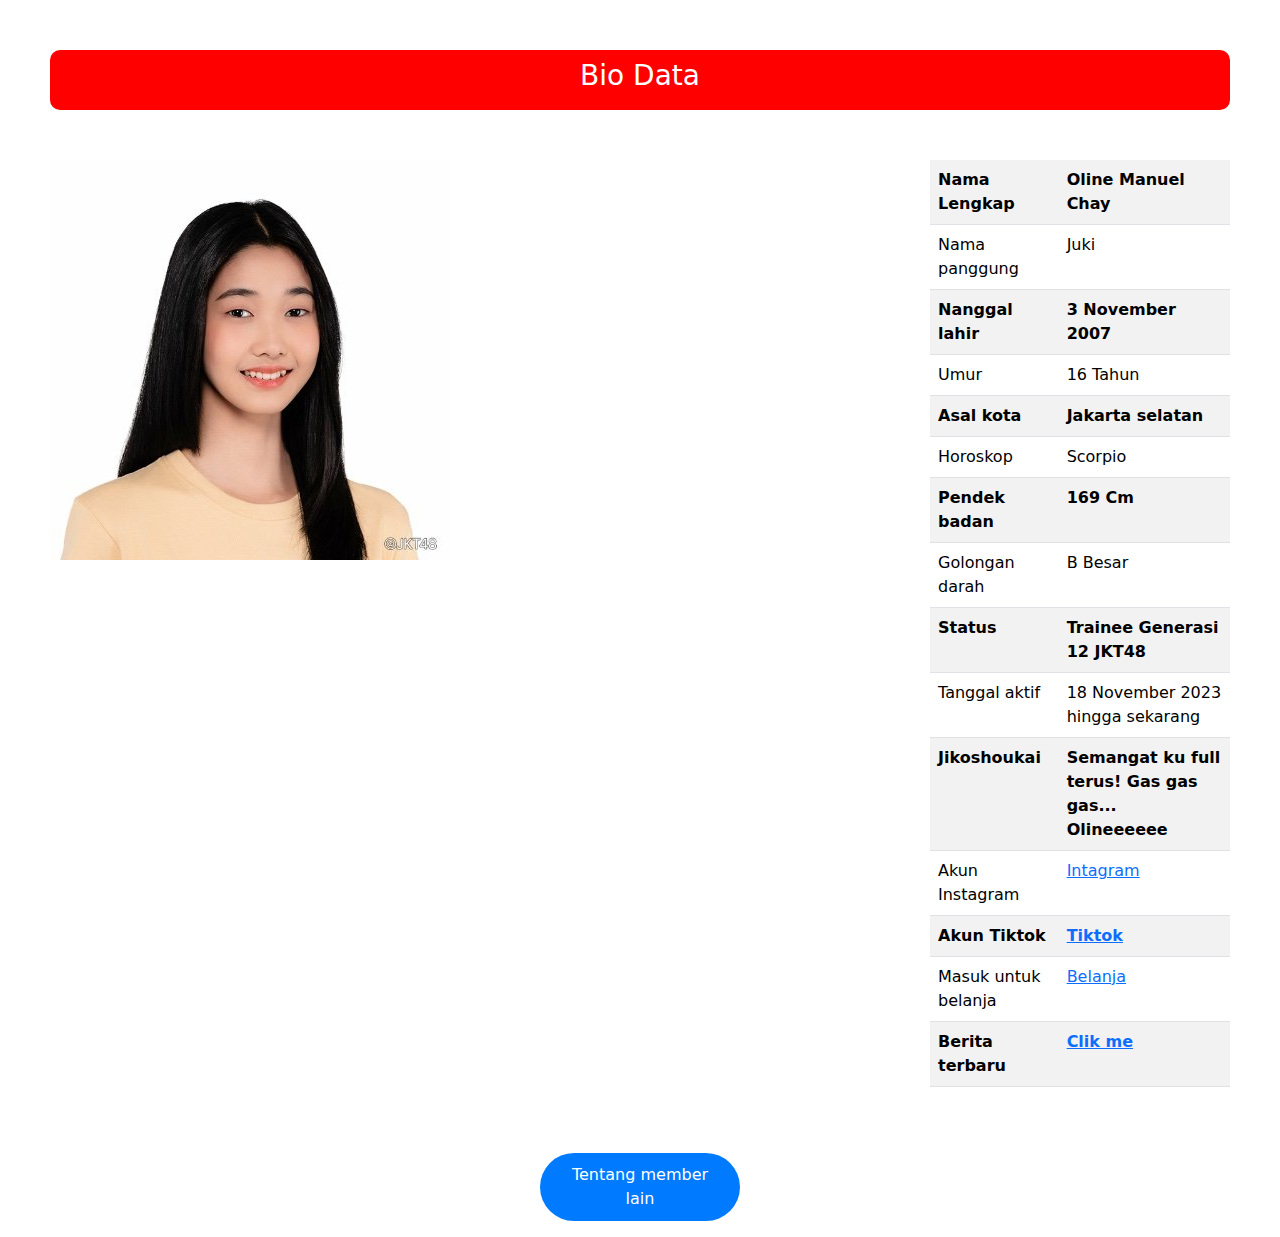
<file: index.html>
<!DOCTYPE html>
<html lang="en">
<head>
    <meta charset="UTF-8">
    <meta name="viewport" content="width=device-width, initial-scale=1.0">
    <title>Document</title>
    <script src="https://cdn.jsdelivr.net/npm/@popperjs/core@2.11.8/dist/umd/popper.min.js" integrity="sha384-I7E8VVD/ismYTF4hNIPjVp/Zjvgyol6VFvRkX/vR+Vc4jQkC+hVqc2pM8ODewa9r" crossorigin="anonymous"></script>
    <script src="https://cdn.jsdelivr.net/npm/bootstrap@5.3.3/dist/js/bootstrap.min.js" integrity="sha384-0pUGZvbkm6XF6gxjEnlmuGrJXVbNuzT9qBBavbLwCsOGabYfZo0T0to5eqruptLy" crossorigin="anonymous"></script>
    <link rel="stylesheet" href="style.css"> 
</head>
<body>
    
    <div class="teks">
        <h3>Bio Data </h3>
    </div>

    <p align="center" ><audio autoplay src="audio.mp3"></audio></p>


    <div class="qlok">
        <img src="cTsESPC4_400x400.jpg" alt="" width="400px" height="400px">
        <table class="table table-striped table-hover">
            <tr>
                <th>Nama Lengkap</th>
                <th>Oline Manuel Chay</th>
            </tr>
            <tr>
                <td>Nama panggung</td>
                <td>Juki</td>
            </tr>
            <tr>
                <th>Nanggal lahir</th>
                <th>3 November 2007</th>
            </tr>
            <tr>
                <td>Umur</td>
                <td>16 Tahun</td>
            </tr>
            <tr>
                <th>Asal kota</th>
                <th>Jakarta selatan</th>
            </tr>
            <tr>
                <td>Horoskop</td>
                <td>Scorpio</td>
            </tr>
            <tr>
                <th>Pendek badan</th>
                <th>169 Cm</th>
            </tr>
            <tr>
                <td>Golongan darah</td>
                <td>B Besar</td>
            </tr>
            <tr>
                <th>Status</th>
                <th>Trainee Generasi 12 JKT48</th>
            </tr>
            <tr>
                <td>Tanggal aktif</td> 
                <td>18 November 2023 hingga sekarang</td>
            </tr>
            <tr>
                <th>Jikoshoukai</th>
                <th>Semangat ku full terus! Gas gas gas... Olineeeeee</th>
            </tr>
            <tr>
                <td>Akun Instagram</td>
                <td><a href="https://www.instagram.com/jkt48.oline?igsh=Z2s2dGV5dWszcnhy">Intagram</a></td>
            </tr>
            <tr>
                <th>Akun Tiktok</th>
                <th><a href="https://www.tiktok.com/@jkt48.oline?is_from_webapp=1&sender_device=pc">Tiktok</a></th>
            </tr>
            <tr>
                <td>Masuk untuk belanja</td>
                <td><a href="https://jkt48.com/login?return_path=%2Fshopping%2Fform">Belanja</a></td>
            </tr>
            <tr>
                <th>Berita terbaru</th>
                <th><a href="https://jkt48.com/news/list?lang=id">Clik me</a></th>
            </tr>
            
          </table>
    </div>
  <p align="center" >  <button class="responsive-btn" onclick="window.location.href='oline.html'">Tentang member lain</button></p>
</body>

<link href="https://cdn.jsdelivr.net/npm/bootstrap@5.3.3/dist/css/bootstrap.min.css" rel="stylesheet" integrity="sha384-QWTKZyjpPEjISv5WaRU9OFeRpok6YctnYmDr5pNlyT2bRjXh0JMhjY6hW+ALEwIH" crossorigin="anonymous">
</html>
</file>
<file: style.css>
.qlok{
    border-radius: 10px;
    display: flex;
    justify-content: space-between;
    margin: 50px;
}
table{
    margin-left: 100px;
    width: 100px;
}
.teks{
    color: white;
    background-color: red;
    margin: 50px;
    height: 60px;
    display: flex;
    align-items: center;
    justify-content: center;
    border-radius: 10px;
}


.responsive-btn {
    margin-bottom: 10px;
    padding: 10px 20px;
    font-size: 16px;
    color: white;
    background-color: #007BFF;
    border: none;
    border-radius: 67px;
    cursor: pointer;
    transition: background-color 0.3s ease;
    display: grid;
}


.responsive-btn:hover {
    background-color: #0056b3;
}


@media (max-width: 768px) {
    .responsive-btn {
        padding: 12px 24px;
        font-size: 14px;
    }
}

@media (max-width: 480px) {
    .responsive-btn {
        padding: 15px 30px;
        font-size: 12px;
    }
}

.video1{
    
    width: 300px;
    border-radius: 20px;

}
.qlok {
    border-radius: 10px;
    display: flex;
    justify-content: space-between;
    margin: 50px;
    flex-wrap: wrap; /* Allow elements to wrap in smaller screens */
}

table {
    margin-left: 100px;
    width: 100%;
    max-width: 300px; /* Ensure the table doesn't stretch too wide */
}

.teks {
    color: white;
    background-color: red;
    margin: 50px;
    height: 60px;
    display: flex;
    align-items: center;
    justify-content: center;
    border-radius: 10px;
    flex: 1;
}

.responsive-btn {
    margin-bottom: 10px;
    padding: 10px 20px;
    font-size: 16px;
    color: white;
    background-color: #007BFF;
    border: none;
    border-radius: 67px;
    cursor: pointer;
    transition: background-color 0.3s ease;
    display: grid;
    width: 200px; /* Set a fixed width for better alignment */
    margin: 0 auto; /* Center the button */
}

.responsive-btn:hover {
    background-color: #0056b3;
}

/* Media Queries for Responsiveness */
@media (max-width: 768px) {
    .qlok {
        margin: 20px; /* Adjust margins for smaller screens */
        flex-direction: column; /* Stack items vertically */
        align-items: center; /* Center the items */
    }
    .teks {
        width: 90%; /* Make the text box more flexible */
    }
    table {
        margin-left: 0; /* Remove left margin */
        width: 100%; /* Make the table full-width */
        max-width: 100%; /* Ensure it doesn't exceed the screen */
    }
    .responsive-btn {
        width: 150px; /* Adjust button size for mobile */
        font-size: 14px;
        padding: 12px 24px;
    }
}

@media (max-width: 480px) {
    .qlok {
        margin: 10px; /* Adjust margins for even smaller screens */
    }
    .teks {
        height: 50px; /* Make the text box smaller */
        font-size: 14px; /* Adjust text size */
    }
    table {
        width: 100%; /* Ensure table fits the screen */
    }
    .responsive-btn {
        width: 130px; /* Adjust button size further for smaller devices */
        font-size: 12px;
        padding: 15px 30px;
    }
}

/* Video Styling */
.video1 {
    width: 100%; /* Make the video width responsive */
    max-width: 300px; /* Limit maximum width */
    border-radius: 20px;
}

.nama{
        color: white;
        background-color: red;
        margin: 4px;
        height: 50px;
        display: flex;
        align-items: center;
        justify-content: center;
        border-radius: 100px;
        
}
</file>
